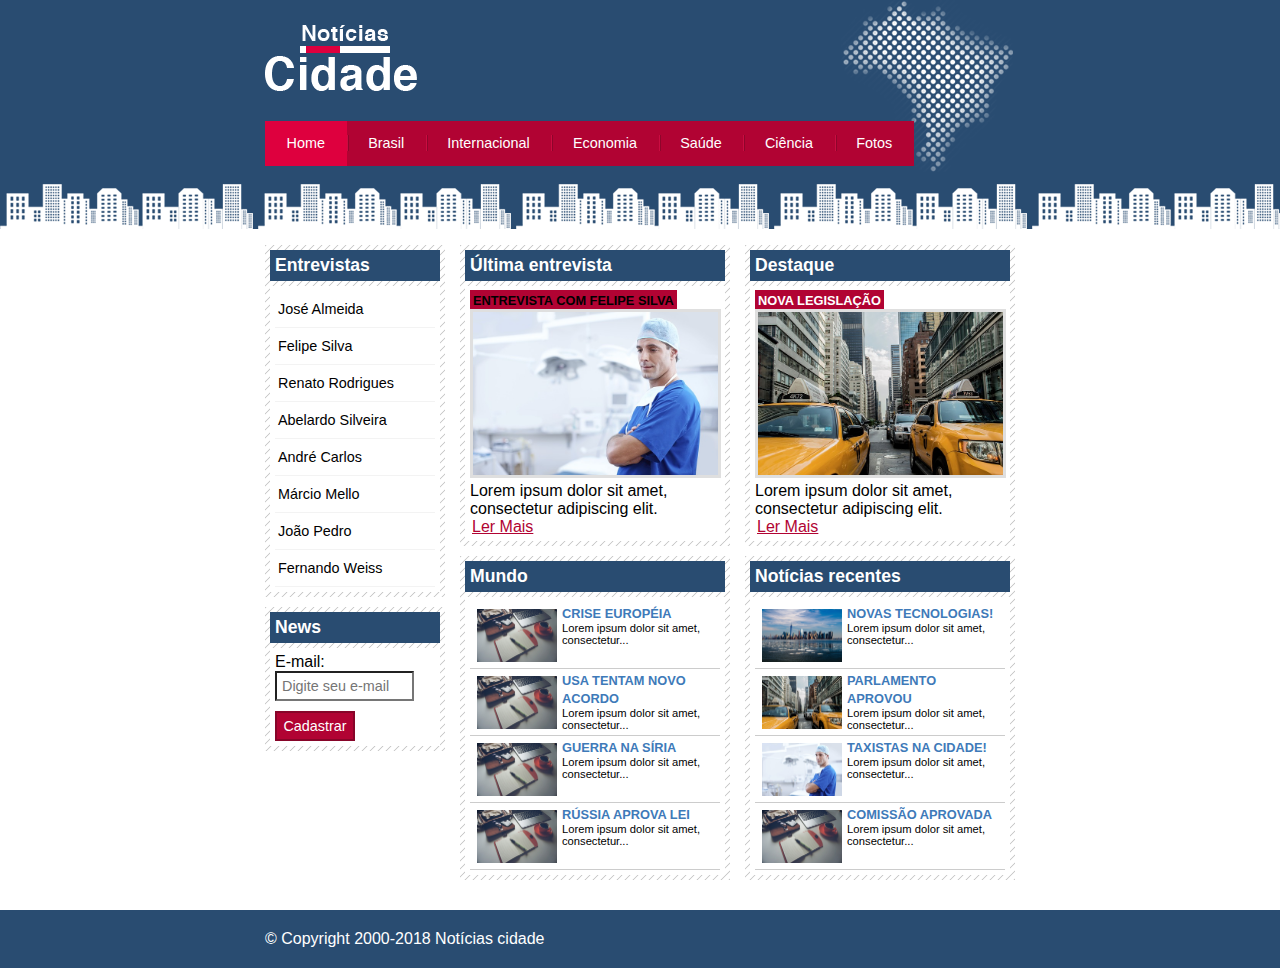
<file: index.html>
<!DOCTYPE html>
<html lang="pt-br">
<head>
    <meta charset="UTF-8">
    <meta name="viewport" content="width=device-width, initial-scale=1.0">
    <link rel="stylesheet" href="css/style.css">

    <title>Notícias Cidade - Seu site de notícias</title>
</head>
<body class="home">
    <!--Início container-->
    <div id="container"> 
        <!--Início topo-->
        <div id="topo">
            <h1 class="logo">Notícias Cidade</h1>
            <ul id="navegacao">
                <li class="primeiro">
                    <a id="home" href="index.html">Home</a>
                </li>
                <li>
                    <a id="brasil" href="brasil.html">Brasil</a>
                </li>
                <li>
                    <a id="internacional" href="internacional.html">Internacional</a>
                </li>
                <li>
                    <a id="economia" href="econimoa.html">Economia</a>
                </li>
                <li>
                    <a id="saude" href="saude.html">Saúde</a>
                </li>
                <li>
                    <a id="ciencia" href="ciencia.html">Ciência</a>
                </li>
                <li>
                    <a id="fotos" href="fotos.html">Fotos</a>
                </li>
            </ul>
        </div>
        <!--Final topo-->

        <!--Início conteúdo-->
        <div id="conteudo">
            <div id="primario">
                <div class="caixa entrevista">
                    <h2>Última entrevista</h2>
                    <div class="caixa-conteudo">
                       <h3>Entrevista com Felipe Silva</h3>
                       <img class="imagem-principal" src="imagens/doutor.jpg">
                       <p>
                            Lorem ipsum dolor sit amet, consectetur adipiscing elit.
                       </p>
                       <a href="fotos.html">Ler Mais</a>
                    </div>
                </div>
                <div class="caixa ">
                    <h2>Mundo</h2>
                    <div class="caixa-conteudo">
                       <ul id="lista-noticias">
                            <li>
                                <a>
                                    <img src="imagens/tecnologia.jpg" width="80">
                                    <h3>Crise européia</h3>
                                    <p>
                                        Lorem ipsum dolor sit amet, consectetur...
                                    </p>
                                </a>
                            </li>
                            <li>
                                <a>
                                    <img src="imagens/tecnologia.jpg" width="80">
                                    <h3>USA tentam novo acordo</h3>
                                    <p>
                                        Lorem ipsum dolor sit amet, consectetur...
                                    </p>
                                </a>
                            </li>
                            <li>
                                <a>
                                    <img src="imagens/tecnologia.jpg" width="80">
                                    <h3>Guerra na Síria</h3>
                                    <p>
                                        Lorem ipsum dolor sit amet, consectetur...
                                    </p>
                                </a>
                            </li>
                            <li>
                                <a>
                                    <img src="imagens/tecnologia.jpg" width="80">
                                    <h3>Rússia aprova lei</h3>
                                    <p>
                                        Lorem ipsum dolor sit amet, consectetur...
                                    </p>
                                </a>
                            </li>
                       </ul>
                    </div>
                </div>
            </div>
            <div id="secundario">
                <div class="caixa destaque">
                    <h2>Destaque</h2>
                    <div class="caixa-conteudo">
                       <h3>Nova legislação</h3>
                       <img class="imagem-principal" src="imagens/taxi.jpg">
                       <p>
                            Lorem ipsum dolor sit amet, consectetur adipiscing elit.
                       </p>
                       <a href="">Ler Mais</a>
                    </div>
                </div>
                <div class="caixa ">
                    <h2>Notícias recentes</h2>
                    <div class="caixa-conteudo">
                       <ul id="lista-noticias">
                            <li>
                                <a>
                                    <img src="imagens/cidade.jpg" width="80">
                                    <h3>Novas tecnologias!</h3>
                                    <p>
                                        Lorem ipsum dolor sit amet, consectetur...
                                    </p>
                                </a>
                            </li>
                            <li>
                                <a>
                                    <img src="imagens/taxi.jpg" width="80">
                                    <h3>Parlamento aprovou</h3>
                                    <p>
                                        Lorem ipsum dolor sit amet, consectetur...
                                    </p>
                                </a>
                            </li>
                            <li>
                                <a>
                                    <img src="imagens/doutor.jpg" width="80">
                                    <h3>Taxistas na cidade!</h3>
                                    <p>
                                        Lorem ipsum dolor sit amet, consectetur...
                                    </p>
                                </a>
                            </li>
                            <li>
                                <a>
                                    <img src="imagens/tecnologia.jpg" width="80">
                                    <h3>Comissão aprovada</h3>
                                    <p>
                                        Lorem ipsum dolor sit amet, consectetur...
                                    </p>
                                </a>
                            </li>
                       </ul>
                    </div>
                </div>
                </div>
            </div>

            <!--Início Lateral-->
            <div id="lateral">

                <div class="caixa">
                    <h2>Entrevistas</h2>
                    <div class="caixa-conteudo">
                        <ul>
                            <li><a href="">José Almeida</a></li>
                            <li><a href="">Felipe Silva</a></li>
                            <li><a href="">Renato Rodrigues</a></li>
                            <li><a href="">Abelardo Silveira</a></li>
                            <li><a href="">André Carlos</a></li>
                            <li><a href="">Márcio Mello</a></li>
                            <li><a href="">João Pedro</a></li>
                            <li><a href="">Fernando Weiss</a></li>
                        </ul>
                    </div>
                </div>

                <div class="caixa">
                    <h2>News</h2>
                    <div class="caixa-conteudo">
                        <form>
                            <div>
                                <label for="email">E-mail:</label>
                                <input type="email" name="e-mail" id="email" placeholder="Digite seu e-mail">
                            </div>
                            <div>
                                <input class="submit" type="submit" value="Cadastrar">
                            </div>
                        </form>
                    </div>
                </div>

            </div>
            <!--Fim Lateral-->

        </div>
        <!--Fim conteúdo-->
    </div>
    <!--Final container-->

    <div id="container-rodape" style="clear: both;">
        <div id="rodape">
            &copy; Copyright 2000-2018 Notícias cidade
        </div>
    </div>
</body>
</html>
</file>
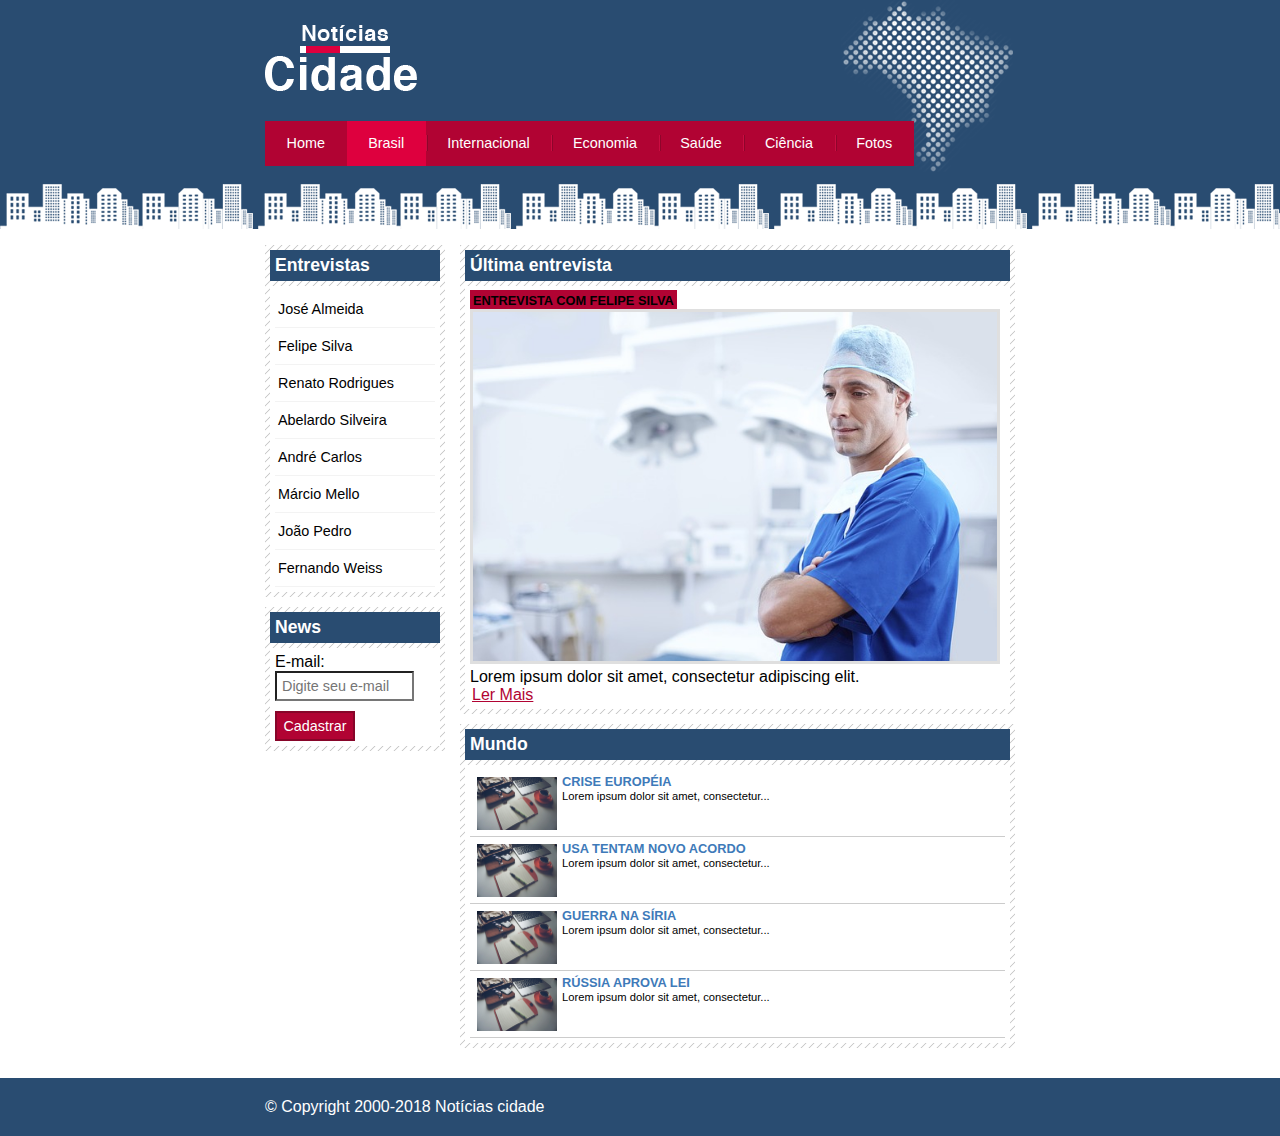
<file: brasil.html>
<!DOCTYPE html>
<html lang="pt-br">
<head>
    <meta charset="UTF-8">
    <meta name="viewport" content="width=device-width, initial-scale=1.0">
    <link rel="stylesheet" href="css/style.css">

    <title>Notícias Cidade - Seu site de notícias</title>
</head>
<body id="duas-colunas" class="brasil">
    <!--Início container-->
    <div id="container"> 
        <!--Início topo-->
        <div id="topo">
            <h1 class="logo">Notícias Cidade</h1>
            <ul id="navegacao">
                <li class="primeiro">
                    <a id="home" href="index.html">Home</a>
                </li>
                <li>
                    <a id="brasil" href="brasil.html">Brasil</a>
                </li>
                <li>
                    <a id="internacional" href="internacional.html">Internacional</a>
                </li>
                <li>
                    <a id="economia" href="econimoa.html">Economia</a>
                </li>
                <li>
                    <a id="saude" href="saude.html">Saúde</a>
                </li>
                <li>
                    <a id="ciencia" href="ciencia.html">Ciência</a>
                </li>
                <li>
                    <a id="fotos" href="fotos.html">Fotos</a>
                </li>
            </ul>
        </div>
        <!--Final topo-->

        <!--Início conteúdo-->
        <div id="conteudo">
            <div id="primario">
                <div class="caixa entrevista">
                    <h2>Última entrevista</h2>
                    <div class="caixa-conteudo">
                       <h3>Entrevista com Felipe Silva</h3>
                       <img class="imagem-principal" src="imagens/doutor.jpg">
                       <p>
                            Lorem ipsum dolor sit amet, consectetur adipiscing elit.
                       </p>
                       <a href="">Ler Mais</a>
                    </div>
                </div>
                <div class="caixa ">
                    <h2>Mundo</h2>
                    <div class="caixa-conteudo">
                       <ul id="lista-noticias">
                            <li>
                                <a>
                                    <img src="imagens/tecnologia.jpg" width="80">
                                    <h3>Crise européia</h3>
                                    <p>
                                        Lorem ipsum dolor sit amet, consectetur...
                                    </p>
                                </a>
                            </li>
                            <li>
                                <a>
                                    <img src="imagens/tecnologia.jpg" width="80">
                                    <h3>USA tentam novo acordo</h3>
                                    <p>
                                        Lorem ipsum dolor sit amet, consectetur...
                                    </p>
                                </a>
                            </li>
                            <li>
                                <a>
                                    <img src="imagens/tecnologia.jpg" width="80">
                                    <h3>Guerra na Síria</h3>
                                    <p>
                                        Lorem ipsum dolor sit amet, consectetur...
                                    </p>
                                </a>
                            </li>
                            <li>
                                <a>
                                    <img src="imagens/tecnologia.jpg" width="80">
                                    <h3>Rússia aprova lei</h3>
                                    <p>
                                        Lorem ipsum dolor sit amet, consectetur...
                                    </p>
                                </a>
                            </li>
                       </ul>
                    </div>
                </div>
            </div>
            <div id="lateral">

                <div class="caixa">
                    <h2>Entrevistas</h2>
                    <div class="caixa-conteudo">
                        <ul>
                            <li><a href="">José Almeida</a></li>
                            <li><a href="">Felipe Silva</a></li>
                            <li><a href="">Renato Rodrigues</a></li>
                            <li><a href="">Abelardo Silveira</a></li>
                            <li><a href="">André Carlos</a></li>
                            <li><a href="">Márcio Mello</a></li>
                            <li><a href="">João Pedro</a></li>
                            <li><a href="">Fernando Weiss</a></li>
                        </ul>
                    </div>
                </div>

                <div class="caixa">
                    <h2>News</h2>
                    <div class="caixa-conteudo">
                        <form>
                            <div>
                                <label for="email">E-mail:</label>
                                <input type="email" name="e-mail" id="email" placeholder="Digite seu e-mail">
                            </div>
                            <div>
                                <input class="submit" type="submit" value="Cadastrar">
                            </div>
                        </form>
                    </div>
                </div>

            </div>
        </div>
        <!--Fim conteúdo-->
    </div>
    <!--Final container-->

    <div id="container-rodape" style="clear: both;">
        <div id="rodape">
            &copy; Copyright 2000-2018 Notícias cidade
        </div>
    </div>
</body>
</html>
</file>
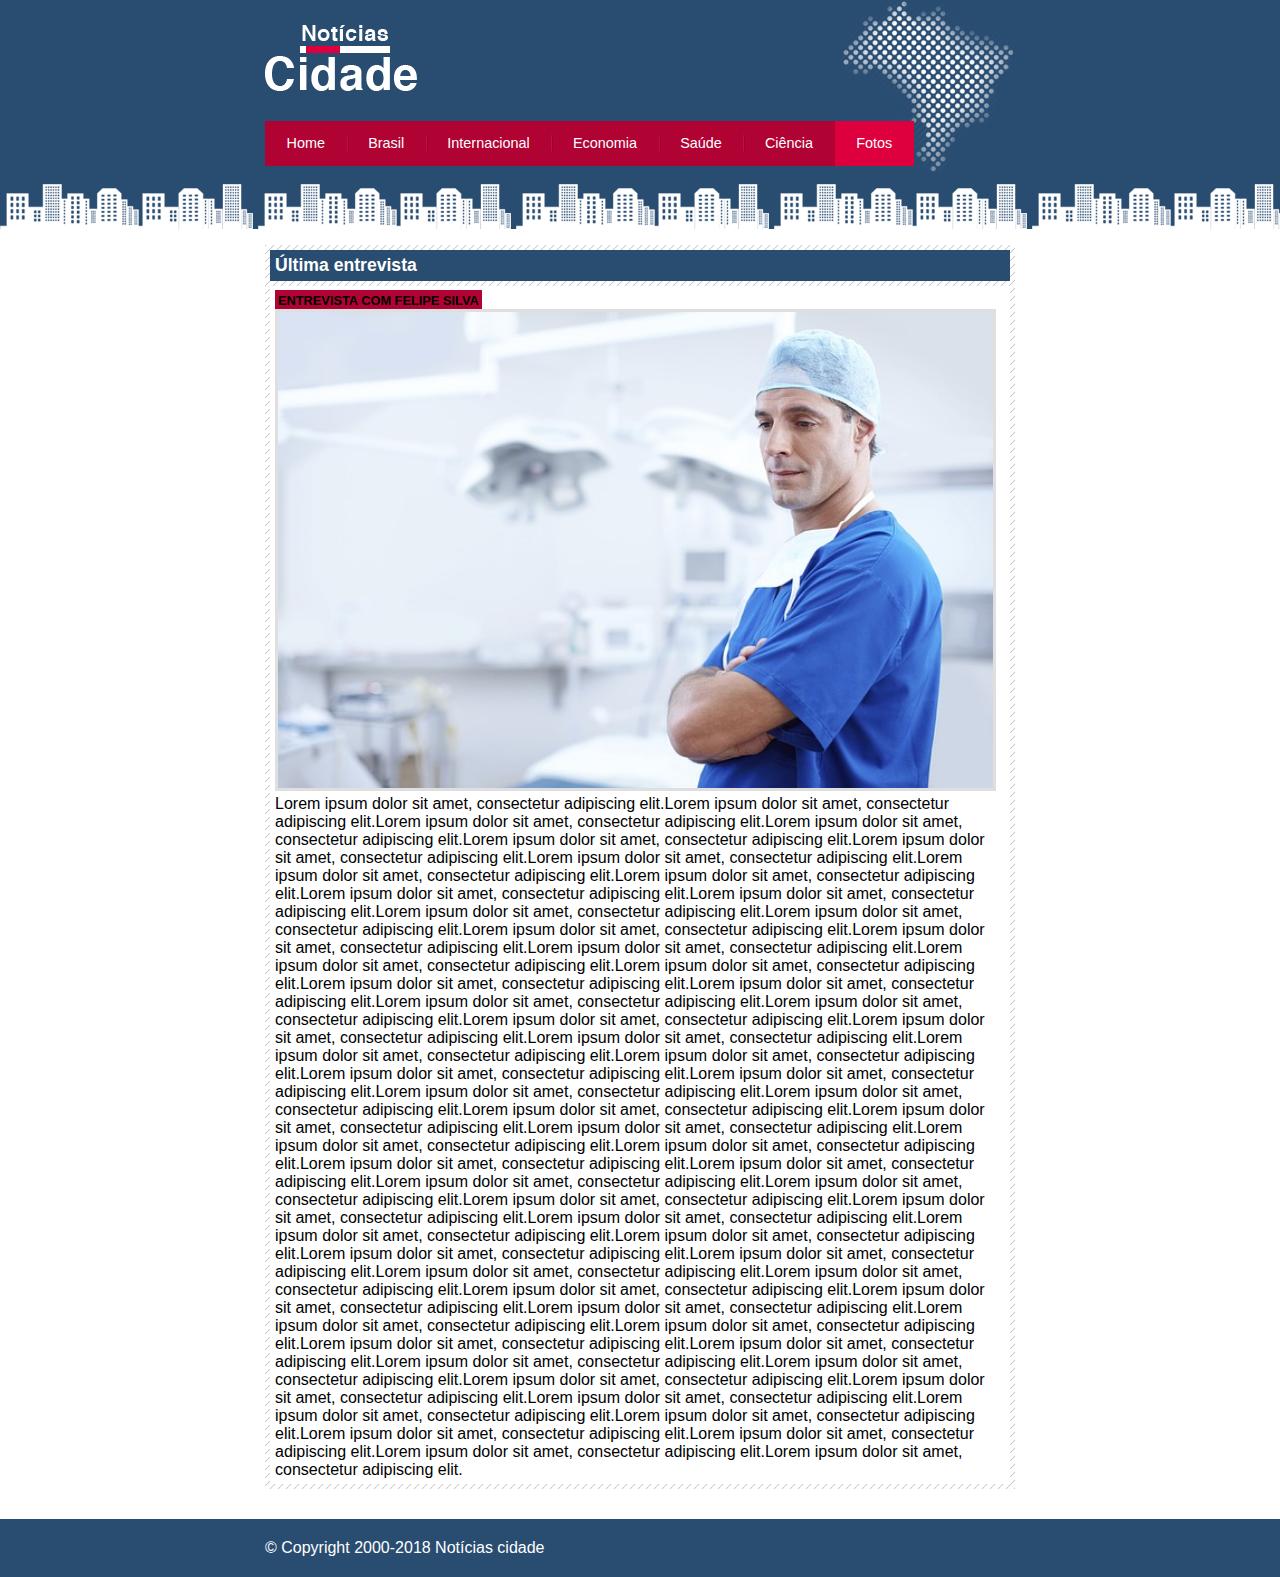
<file: fotos.html>
<!DOCTYPE html>
<html lang="pt-br">
<head>
    <meta charset="UTF-8">
    <meta name="viewport" content="width=device-width, initial-scale=1.0">
    <link rel="stylesheet" href="css/style.css">

    <title>Notícias Cidade - Seu site de notícias</title>
</head>
<body id="uma-coluna" class="fotos">
    <!--Início container-->
    <div id="container"> 
        <!--Início topo-->
        <div id="topo">
            <h1 class="logo">Notícias Cidade</h1>
            <ul id="navegacao">
                <li class="primeiro">
                    <a id="home" href="index.html">Home</a>
                </li>
                <li>
                    <a id="brasil" href="brasil.html">Brasil</a>
                </li>
                <li>
                    <a id="internacional" href="internacional.html">Internacional</a>
                </li>
                <li>
                    <a id="economia" href="econimoa.html">Economia</a>
                </li>
                <li>
                    <a id="saude" href="saude.html">Saúde</a>
                </li>
                <li>
                    <a id="ciencia" href="ciencia.html">Ciência</a>
                </li>
                <li>
                    <a id="fotos" href="fotos.html">Fotos</a>
                </li>
            </ul>
        </div>
        <!--Final topo-->

        <!--Início conteúdo-->
        <div id="conteudo">
            <div id="primario">
                <div class="caixa entrevista">
                    <h2>Última entrevista</h2>
                    <div class="caixa-conteudo">
                       <h3>Entrevista com Felipe Silva</h3>
                       <img class="imagem-principal" src="imagens/doutor.jpg">
                       <p>
                            Lorem ipsum dolor sit amet, consectetur adipiscing elit.Lorem ipsum dolor sit amet, consectetur adipiscing elit.Lorem ipsum dolor sit amet, consectetur adipiscing elit.Lorem ipsum dolor sit amet, consectetur adipiscing elit.Lorem ipsum dolor sit amet, consectetur adipiscing elit.Lorem ipsum dolor sit amet, consectetur adipiscing elit.Lorem ipsum dolor sit amet, consectetur adipiscing elit.Lorem ipsum dolor sit amet, consectetur adipiscing elit.Lorem ipsum dolor sit amet, consectetur adipiscing elit.Lorem ipsum dolor sit amet, consectetur adipiscing elit.Lorem ipsum dolor sit amet, consectetur adipiscing elit.Lorem ipsum dolor sit amet, consectetur adipiscing elit.Lorem ipsum dolor sit amet, consectetur adipiscing elit.Lorem ipsum dolor sit amet, consectetur adipiscing elit.Lorem ipsum dolor sit amet, consectetur adipiscing elit.Lorem ipsum dolor sit amet, consectetur adipiscing elit.Lorem ipsum dolor sit amet, consectetur adipiscing elit.Lorem ipsum dolor sit amet, consectetur adipiscing elit.Lorem ipsum dolor sit amet, consectetur adipiscing elit.Lorem ipsum dolor sit amet, consectetur adipiscing elit.Lorem ipsum dolor sit amet, consectetur adipiscing elit.Lorem ipsum dolor sit amet, consectetur adipiscing elit.Lorem ipsum dolor sit amet, consectetur adipiscing elit.Lorem ipsum dolor sit amet, consectetur adipiscing elit.Lorem ipsum dolor sit amet, consectetur adipiscing elit.Lorem ipsum dolor sit amet, consectetur adipiscing elit.Lorem ipsum dolor sit amet, consectetur adipiscing elit.Lorem ipsum dolor sit amet, consectetur adipiscing elit.Lorem ipsum dolor sit amet, consectetur adipiscing elit.Lorem ipsum dolor sit amet, consectetur adipiscing elit.Lorem ipsum dolor sit amet, consectetur adipiscing elit.Lorem ipsum dolor sit amet, consectetur adipiscing elit.Lorem ipsum dolor sit amet, consectetur adipiscing elit.Lorem ipsum dolor sit amet, consectetur adipiscing elit.Lorem ipsum dolor sit amet, consectetur adipiscing elit.Lorem ipsum dolor sit amet, consectetur adipiscing elit.Lorem ipsum dolor sit amet, consectetur adipiscing elit.Lorem ipsum dolor sit amet, consectetur adipiscing elit.Lorem ipsum dolor sit amet, consectetur adipiscing elit.Lorem ipsum dolor sit amet, consectetur adipiscing elit.Lorem ipsum dolor sit amet, consectetur adipiscing elit.Lorem ipsum dolor sit amet, consectetur adipiscing elit.Lorem ipsum dolor sit amet, consectetur adipiscing elit.Lorem ipsum dolor sit amet, consectetur adipiscing elit.Lorem ipsum dolor sit amet, consectetur adipiscing elit.Lorem ipsum dolor sit amet, consectetur adipiscing elit.Lorem ipsum dolor sit amet, consectetur adipiscing elit.Lorem ipsum dolor sit amet, consectetur adipiscing elit.Lorem ipsum dolor sit amet, consectetur adipiscing elit.Lorem ipsum dolor sit amet, consectetur adipiscing elit.Lorem ipsum dolor sit amet, consectetur adipiscing elit.Lorem ipsum dolor sit amet, consectetur adipiscing elit.Lorem ipsum dolor sit amet, consectetur adipiscing elit.Lorem ipsum dolor sit amet, consectetur adipiscing elit.Lorem ipsum dolor sit amet, consectetur adipiscing elit.Lorem ipsum dolor sit amet, consectetur adipiscing elit.Lorem ipsum dolor sit amet, consectetur adipiscing elit.Lorem ipsum dolor sit amet, consectetur adipiscing elit.Lorem ipsum dolor sit amet, consectetur adipiscing elit.Lorem ipsum dolor sit amet, consectetur adipiscing elit.Lorem ipsum dolor sit amet, consectetur adipiscing elit.Lorem ipsum dolor sit amet, consectetur adipiscing elit.Lorem ipsum dolor sit amet, consectetur adipiscing elit.Lorem ipsum dolor sit amet, consectetur adipiscing elit.Lorem ipsum dolor sit amet, consectetur adipiscing elit.Lorem ipsum dolor sit amet, consectetur adipiscing elit.Lorem ipsum dolor sit amet, consectetur adipiscing elit.
                       </p>
                    </div>
                </div>
            </div>
        </div>
        <!--Fim conteúdo-->
    </div>
    <!--Final container-->

    <div id="container-rodape" style="clear: both;">
        <div id="rodape">
            &copy; Copyright 2000-2018 Notícias cidade
        </div>
    </div>
</body>
</html>
</file>
<file: css/style.css>
/*Estrutura do site */

* {
    margin: 0;
    padding: 0;
}

body {
    font-family: "Trebuchet MS", Helvetica, sans-serif;
    background: #fff url(../imagens/fundo.png) repeat-x;
}

#container {
    width: 750px;
    margin: 0 auto;

}

#topo {
    height: 150px;
    background: url(../imagens/detalhe-topo.png) no-repeat right center;
    padding-top: 25px;
}

.logo{
    width: 152px;
    height: 66px;
    background: url(../imagens/logo.png) no-repeat ;
    text-indent: -3000px;
}

/*Barra de navegação*/

a:link, a:visited{
    color: #b10333;
    padding: 2px;
}
a:hover {
    color: #e50040;
}

ul{
    margin: 0;
    padding: 0;
    list-style: none;
}

#topo ul{
    background: #b10333;
    margin-top: 30px;
    float: left;
}

#topo  ul li {
    float: left;
}

#topo ul a{
    font-size: 0.9em;
    display: block;
    padding: 0.5em 1.5em;
    line-height: 2.1em;
    text-decoration: none;
    color: #fff;
    background: url(../imagens/divisor.png) no-repeat left center;
}

#topo ul .primeiro a {
    background: none;
}

#topo ul a:hover {
    color: #69100d;

}

body.home #navegacao a#home,
body.brasil #navegacao a#brasil,
body.internacional #navegacao a#internacional,
body.fotos #navegacao a#fotos
{
    color: #fff;
    background: #de003e;
    cursor: text;
}

/*Configura layout de três colunas*/
#conteudo {
    margin-top: 60px;
    background: #f5f5f5;
}

#lateral{
    width: 180px;
    float: left;
    margin: 0 0 20px -750px;
}

#primario{
    width: 270px;
    float: left;
    margin: 0 0 20px 195px;
}

#uma-coluna #primario{
    width: 750px;
    margin: 0 0 20px 0;
}


#duas-colunas #primario{
    width: 555px;
}

#secundario{
    width: 270px;
    float: left;
    margin: 0 0 20px 15px;
}

/*Caixa*/
.caixa{
    background: #f3f3f3 url(../imagens/fundo-caixa.png);
    margin: 10px 0;
    padding: 5px;
}

.caixa-conteudo{
    background: #fff;
    padding: 5px;
    margin-top: 5px;
}

/*Formatar menus laterais*/

#lateral ul a{
    font-size: 0.9em;
    padding: 3px;
    display: block;
    line-height: 30px;
    color: #000;
    text-decoration: none;
    border-bottom: 1px solid #f3f3f3;
}

#lateral ul a:hover{
    color: #a1a1a1;
    background: #f9f9f9 url(../imagens/marcador.png) no-repeat left center;
    padding-left: 20px;
}

/*Formatando formulários*/
label {
    display: block;
    cursor: pointer;
}

input {
    font-size: 0.9em;
    background: #fff;
    padding: 5px;
    width: 125px;
}

input.submit {
    width: 80px;
    color: #fff;
    background-color: #b10333;
    border: 2px solid #870529;
    margin-top: 10px;
}

/*Formatando Imagens*/

img.imagem-principal{
    width: 98%;
    border: 3px solid #dfdfdf;
}

/*Formatando cabeçalhos*/
h3 {
    text-transform: uppercase;
    display: inline;
    font-size: 0.8em;
    padding: 3px;
}

.destaque h3 {
    background: #b10333;
    color: #fff;
}

.entrevista h3 {
    background: #b10333;
    color: #000;
}

/*Formatando lista de noticias*/

#lista-noticias li{
    padding: 2px;
    border-bottom: 1px solid #ccc;
    height: 62px;
}

#lista-noticias li a img{
    float: left;
    margin: 5px;
}

#lista-noticias li a{
    text-decoration: none;
}
#lista-noticias li a h3{
    font-size: 0.8em;
    color: #3e7ab9;
    padding: 0;
}

#lista-noticias li a p{
    font-size: 0.7em;
    color: #000;
}

#lista-noticias li:hover{
    background: #eee;
    cursor: pointer;
}

h2{
    font-size: 1.1em;
    background: #294c71;
    color: #fff;
    padding: 5px;
}


/*Rodapé*/

#container-rodape{
    background: #294c71;
    padding: 20px;
}

#rodape{
    width: 750px;
    margin: 0 auto;
    color: #fff;
}
</file>
